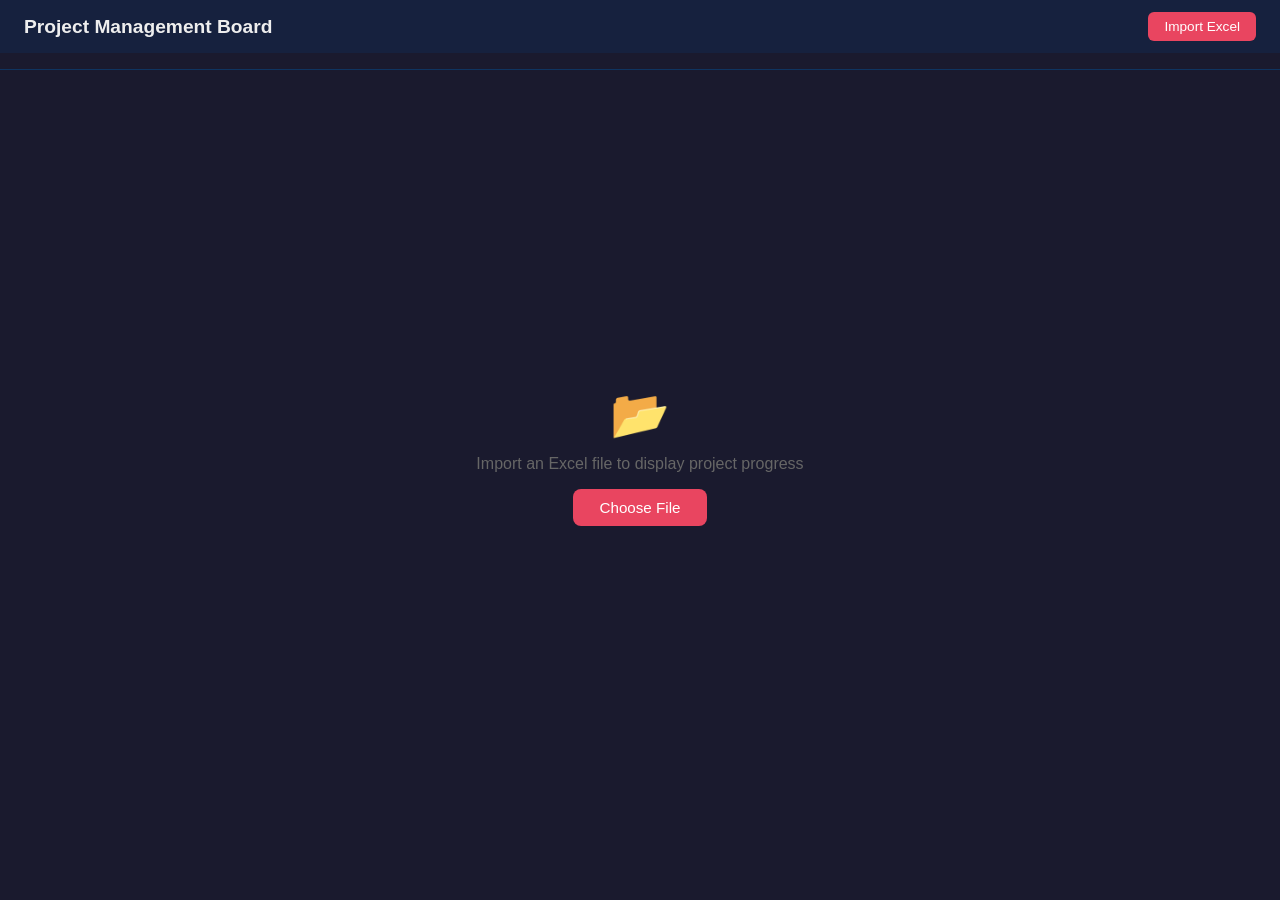
<file: index.html>
<!DOCTYPE html>
<html lang="en">
<head>
  <meta charset="UTF-8">
  <meta name="viewport" content="width=device-width, initial-scale=1.0">
  <title>Project Management Board</title>
  <link rel="stylesheet" href="style.css">
  <script src="https://cdn.sheetjs.com/xlsx-0.20.0/package/dist/xlsx.full.min.js"></script>
</head>
<body>
  <header>
<h1>Project Management Board</h1>
    <div class="header-actions">
      <label class="upload-btn" for="excel-file">Import Excel</label>
      <input type="file" id="excel-file" accept=".xlsx,.xls,.xlsm" multiple hidden>
      <button id="export-btn" class="export-btn" style="display:none;">Export Excel</button>
    </div>
  </header>

  <div id="sheet-tabs" style="display:none;"></div>

  <!-- Customer filter -->
  <div class="customer-filter" id="customer-filter"></div>

  <main class="board" id="board">
    <div class="empty-state" id="empty-state">
      <div class="upload-prompt">
        <div class="upload-icon">&#128194;</div>
        <p>Import an Excel file to display project progress</p>
        <label class="upload-btn-large" for="excel-file">Choose File</label>
      </div>
    </div>
  </main>

  <script src="app.js"></script>
</body>
</html>
</file>
<file: style.css>
* { margin: 0; padding: 0; box-sizing: border-box; }

body {
  font-family: -apple-system, BlinkMacSystemFont, "Segoe UI", sans-serif;
  background: #1a1a2e;
  color: #eee;
  min-height: 100vh;
}

/* ── Header ── */
header {
  display: flex;
  justify-content: space-between;
  align-items: center;
  padding: 12px 24px;
  background: #16213e;
  box-shadow: 0 2px 8px rgba(0,0,0,0.4);
}
header h1 { font-size: 1.2rem; }

.header-actions { display: flex; gap: 8px; align-items: center; }

.slot-link {
  color: #ffd700;
  text-decoration: none;
  font-size: 0.85rem;
  font-weight: 600;
  background: rgba(255,215,0,0.1);
  border: 1px solid rgba(255,215,0,0.3);
  padding: 6px 12px;
  border-radius: 6px;
  transition: background 0.2s;
  white-space: nowrap;
}
.slot-link:hover { background: rgba(255,215,0,0.2); }

.upload-btn, .export-btn {
  background: #e94560;
  color: white;
  border: none;
  padding: 7px 16px;
  border-radius: 6px;
  cursor: pointer;
  font-size: 0.85rem;
  transition: background 0.2s;
}
.upload-btn:hover { background: #c73650; }
.export-btn { background: #0f3460; }
.export-btn:hover { background: #1a4a8a; }

/* ── Sheet Tabs ── */
.sheet-tabs {
  display: flex;
  background: #16213e;
  padding: 0 24px;
  border-bottom: 1px solid #0f3460;
  overflow-x: auto;
}
.sheet-tab {
  padding: 8px 18px;
  cursor: pointer;
  color: #888;
  border-bottom: 3px solid transparent;
  font-size: 0.85rem;
  white-space: nowrap;
  transition: color 0.2s, border-color 0.2s;
}
.sheet-tab:hover { color: #ccc; }
.sheet-tab.active { color: #e94560; border-bottom-color: #e94560; }

/* ── Customer Filter ── */
.customer-filter {
  display: flex;
  gap: 6px;
  padding: 8px 24px;
  background: #1a1a2e;
  flex-wrap: wrap;
  border-bottom: 1px solid #0f3460;
}
.filter-btn {
  padding: 4px 14px;
  border: 1px solid #0f3460;
  border-radius: 20px;
  background: transparent;
  color: #aaa;
  cursor: pointer;
  font-size: 0.8rem;
  transition: all 0.2s;
}
.filter-btn:hover { border-color: #e94560; color: #eee; }
.filter-btn.active { background: #e94560; border-color: #e94560; color: white; }

/* ── Board ── */
.board { padding: 16px 24px; }

.empty-state {
  display: flex;
  justify-content: center;
  align-items: center;
  min-height: calc(100vh - 160px);
}
.upload-prompt { text-align: center; color: #666; }
.upload-icon { font-size: 3rem; margin-bottom: 12px; }
.upload-prompt p { font-size: 1rem; margin-bottom: 16px; }
.upload-btn-large {
  background: #e94560;
  color: white;
  padding: 10px 26px;
  border-radius: 8px;
  cursor: pointer;
  font-size: 0.95rem;
  display: inline-block;
  transition: background 0.2s;
}
.upload-btn-large:hover { background: #c73650; }

/* ── Sheet Section (collapsible) ── */
.sheet-section { margin-bottom: 10px; }

.sheet-section-header {
  display: flex;
  align-items: center;
  gap: 10px;
  padding: 10px 16px;
  background: #0f3460;
  border-radius: 8px;
  cursor: pointer;
  user-select: none;
  transition: background 0.2s;
}
.sheet-section-header:hover { background: #1a4a8a; }

.sheet-toggle { font-size: 0.75rem; color: #e94560; width: 12px; }
.sheet-section-name { font-size: 0.95rem; font-weight: 600; flex: 1; }
.sheet-section-count { font-size: 0.78rem; color: #888; }

.sheet-section-body { padding: 12px 4px 4px; }

/* ── Customer Group ── */
.customer-group { margin-bottom: 24px; }
.customer-header {
  display: flex;
  align-items: center;
  gap: 10px;
  margin-bottom: 10px;
  padding-bottom: 6px;
  border-bottom: 2px solid #0f3460;
}
.customer-header h2 { font-size: 1rem; color: #e94560; }
.customer-header .project-count { color: #555; font-size: 0.8rem; }

/* ── Cards Grid ── */
.cards-grid {
  display: grid;
  grid-template-columns: repeat(auto-fill, minmax(480px, 1fr));
  gap: 10px;
}

/* ── Project Card ── */
.project-card {
  background: #16213e;
  border-radius: 8px;
  overflow: hidden;
  border: 1px solid #0f3460;
  transition: box-shadow 0.2s;
}
.project-card:hover { box-shadow: 0 2px 16px rgba(0,0,0,0.4); }

/* Completed (100%) card */
.project-card.completed { background: #1e1e1e; border-color: #333; opacity: 0.6; }
.project-card.completed .card-header { background: #2a2a2a; }
.project-card.completed .stage-label,
.project-card.completed .progress-text,
.project-card.completed .date-chip,
.project-card.completed .project-name span,
.project-card.completed .por-exit-badge,
.project-card.completed .avg-pct { color: #555; }
.project-card.completed .progress-fill { background: #444 !important; }
.project-card.completed .avg-bar-fill  { background: #444 !important; }
.project-card.completed .progress-bar  { background: #2a2a2a; }
.project-card.completed .stage-item    { background: #222; }

.card-header {
  display: flex;
  justify-content: space-between;
  align-items: center;
  padding: 10px 14px;
  background: #0f3460;
}
.project-name { font-size: 0.9rem; font-weight: 600; flex: 1; min-width: 0; }
.project-name span {
  display: block;
  white-space: nowrap;
  overflow: hidden;
  text-overflow: ellipsis;
}
.por-exit-badge {
  font-size: 0.72rem;
  color: #888;
  white-space: nowrap;
  margin-left: 10px;
}

.avg-block {
  display: flex;
  align-items: center;
  gap: 6px;
  margin-left: 12px;
  white-space: nowrap;
}
.avg-bar-container {
  width: 70px;
  height: 6px;
  background: #1a1a2e;
  border-radius: 3px;
  overflow: hidden;
}
.avg-bar-fill { height: 100%; border-radius: 3px; transition: width 0.3s; }
.avg-pct { font-size: 0.75rem; color: #aaa; min-width: 28px; text-align: right; }

/* ── Stage Rows ── */
.stage-rows { padding: 6px 0; }

.stage-row {
  display: grid;
  grid-template-columns: 148px 1fr 80px 80px;
  align-items: center;
  gap: 6px;
  padding: 4px 14px;
  border-bottom: 1px solid rgba(255,255,255,0.04);
}
.stage-row:last-child { border-bottom: none; }

.stage-label {
  font-size: 0.72rem;
  color: #888;
  white-space: nowrap;
  overflow: hidden;
  text-overflow: ellipsis;
}

/* ── Compact Progress Bar ── */
.progress-bar {
  position: relative;
  height: 14px;
  background: #0a1628;
  border-radius: 4px;
  cursor: ew-resize;
  user-select: none;
  overflow: hidden;
}
.progress-fill {
  height: 100%;
  border-radius: 4px;
  transition: width 0.1s;
  min-width: 0;
}
.progress-text {
  position: absolute;
  right: 4px;
  top: 50%;
  transform: translateY(-50%);
  font-size: 0.65rem;
  font-weight: bold;
  color: white;
  text-shadow: 0 1px 2px rgba(0,0,0,0.6);
  pointer-events: none;
}
.progress-bar:hover { box-shadow: 0 0 0 2px rgba(233,69,96,0.4); }

/* ── Clickable Date ── */
.date-chip {
  font-size: 0.7rem;
  padding: 2px 6px;
  border-radius: 4px;
  background: #0a1628;
  color: #888;
  cursor: pointer;
  text-align: center;
  white-space: nowrap;
  transition: background 0.15s, color 0.15s;
  border: 1px solid transparent;
  display: flex;
  flex-direction: column;
  align-items: center;
  gap: 1px;
  line-height: 1.3;
}
.date-chip-label {
  font-size: 0.6rem;
  color: #555;
  font-weight: 600;
  letter-spacing: 0.03em;
  text-transform: uppercase;
}
.date-chip:hover { background: #1a2a4a; border-color: #e94560; color: #eee; }
.date-chip:hover .date-chip-label { color: #e94560; }
.date-chip.late-warning { color: #e9a045; }
.date-chip.late-danger  { color: #e94560; }
.date-chip.no-date      { color: #444; font-style: italic; }

/* ── Date Picker Popup ── */
.date-popup {
  position: fixed;
  z-index: 999;
  background: #16213e;
  border: 1px solid #e94560;
  border-radius: 8px;
  padding: 10px;
  box-shadow: 0 4px 20px rgba(0,0,0,0.5);
  display: flex;
  flex-direction: column;
  gap: 8px;
}
.date-popup label { font-size: 0.75rem; color: #aaa; }
.date-popup input[type="date"] {
  background: #0f3460;
  color: #eee;
  border: 1px solid #e94560;
  border-radius: 6px;
  padding: 5px 8px;
  font-size: 0.85rem;
  cursor: pointer;
}
.date-popup input[type="date"]::-webkit-calendar-picker-indicator {
  filter: invert(1);
  cursor: pointer;
}
.date-popup-actions {
  display: flex;
  gap: 6px;
  justify-content: flex-end;
}
.date-popup-actions button {
  padding: 4px 12px;
  border: none;
  border-radius: 5px;
  cursor: pointer;
  font-size: 0.78rem;
}
.btn-clear  { background: #333; color: #aaa; }
.btn-apply  { background: #e94560; color: white; }

/* ── Progress Colors ── */
.progress-green  { background: #45e980; }
.progress-yellow { background: #e9a045; }
.progress-red    { background: #e94560; }

/* ── RWD ── */
@media (max-width: 768px) {
  header { padding: 10px 14px; }
  .board { padding: 12px 14px; }
  .cards-grid { grid-template-columns: 1fr; }
  .stage-row { grid-template-columns: 110px 1fr 70px 70px; }
  .sheet-tabs, .customer-filter { padding-left: 14px; padding-right: 14px; }
}
</file>
